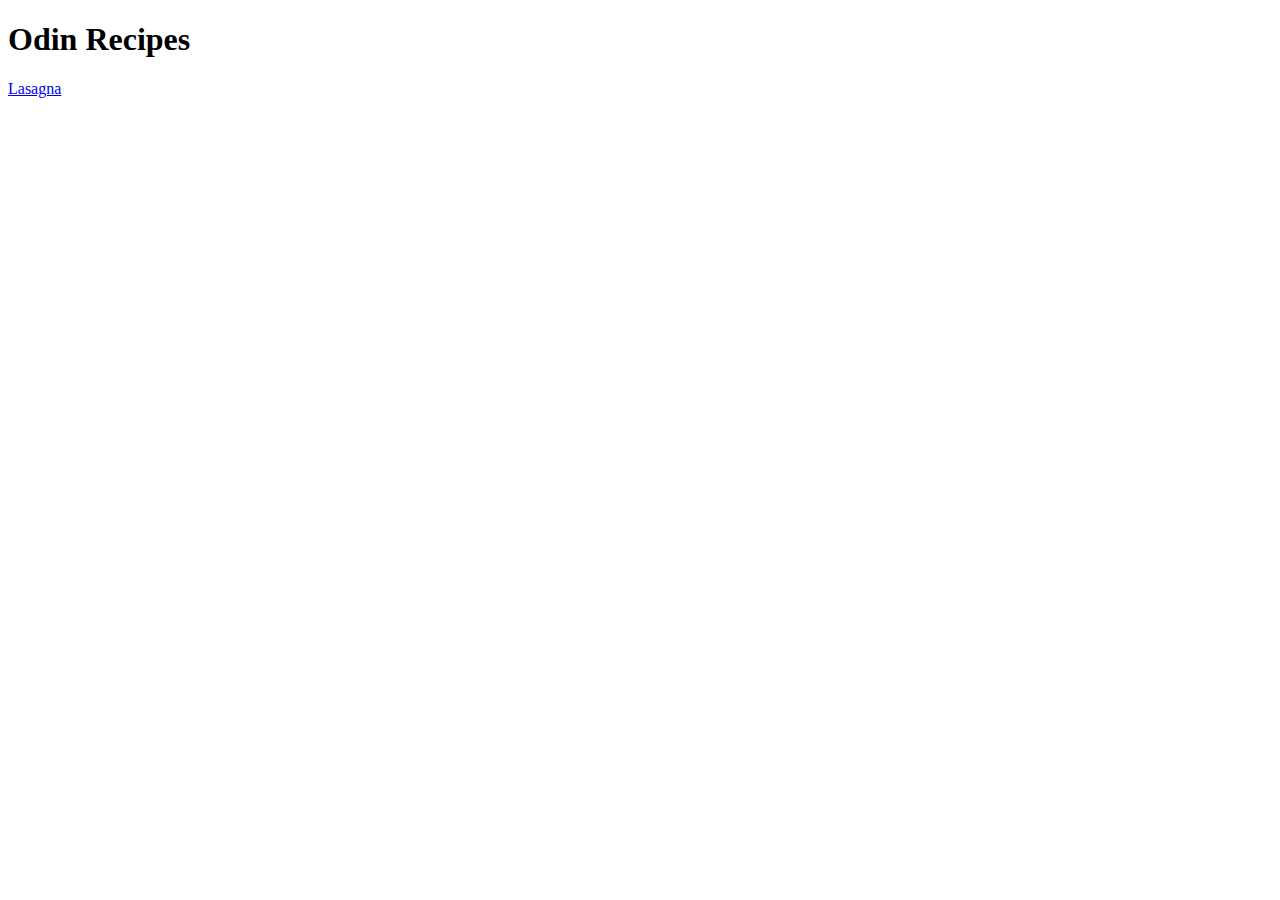
<file: index.html>
<!DOCTYPE html>
<html lang="en">
<head>
    <meta charset="UTF-8">
    <meta name="viewport" content="width=device-width, initial-scale=1.0">
    <title>Odin Recipes</title>
</head>
<body>
    <h1>Odin Recipes</h1>
    <a href="./recipes/lasagna.html">Lasagna</a>
    
</body>
</html>
</file>
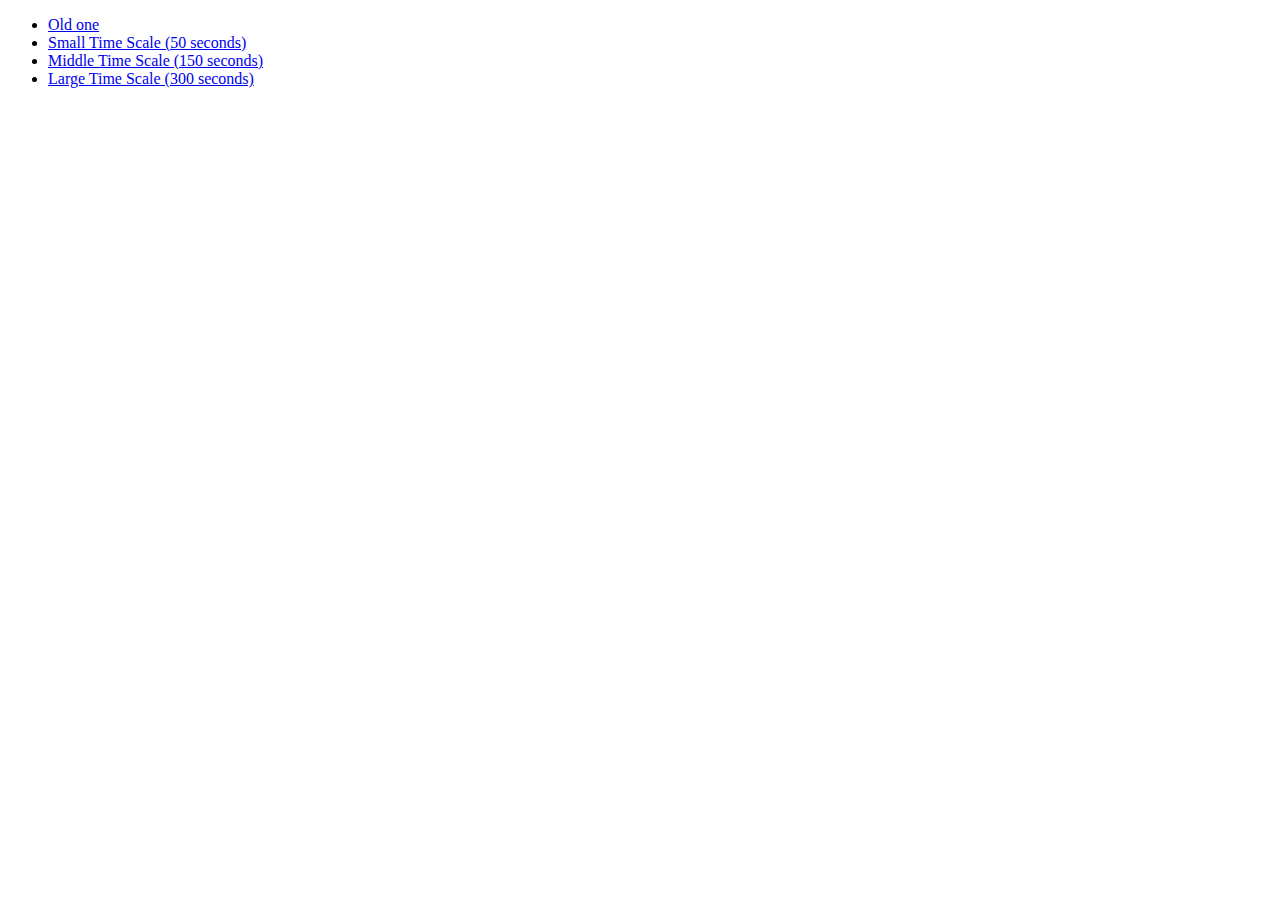
<file: chaos.html>
<!DOCTYPE html>
<html lang="en">
<head>
    <meta charset="UTF-8">
    <meta name="viewport" content="width=device-width, initial-scale=1.0">
    <title>PI Gamma surfaces</title>
</head>
<body>
    <ul>
        <li><a href="./surfaces/old.html">Old one</a></li>
        <li><a href="./surfaces/small-time.html">Small Time Scale (50 seconds)</a></li>
        <li><a href="./surfaces/middle-time.html">Middle Time Scale (150 seconds)</a></li>
        <li><a href="./surfaces/large-time.html">Large Time Scale (300 seconds)</a></li>
    </ul>
</body>
</html>
</file>
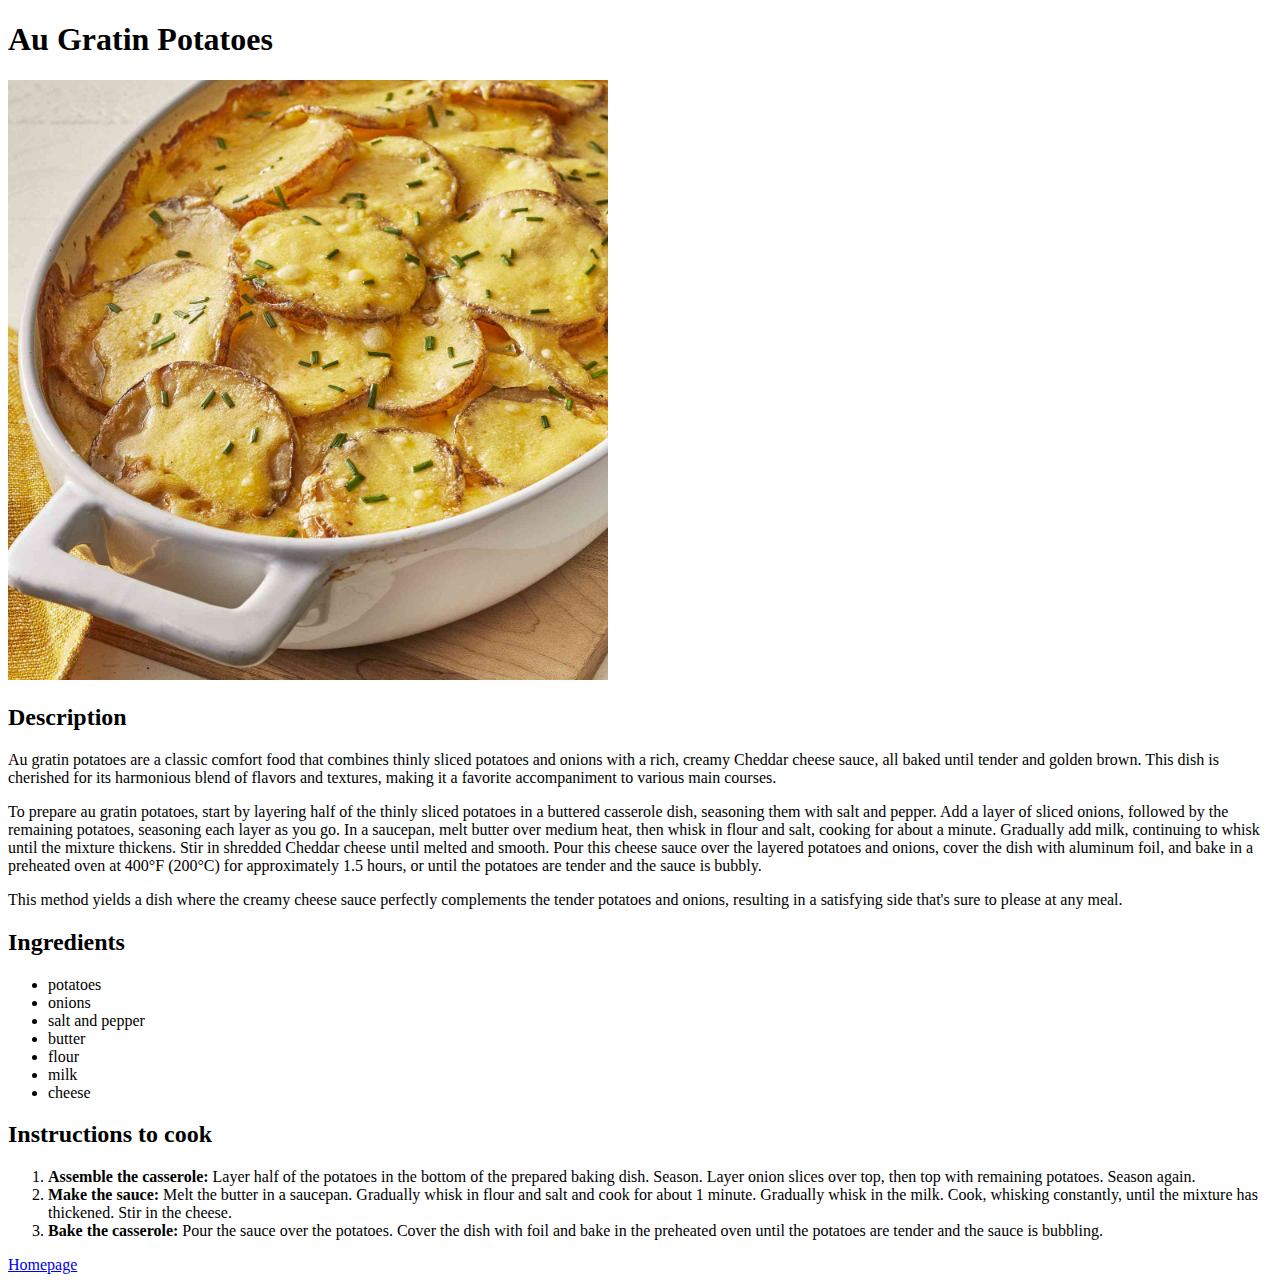
<file: recipes/au-gratin-potatoes.html>
<!DOCTYPE html>
<html lang="en">
<head>
    <meta charset="UTF-8">
    <meta name="viewport" content="width=device-width, initial-scale=1.0">
    <title>Odin Recipes | Au Gratin Potatoes</title>
</head>
<body>
    <h1>Au Gratin Potatoes</h1>

    <p></p> 

    <img src="../images/au-gratin.potatoes.jpg" alt="picture of au gratin potatoes" height="600" width="600">

    <h2>Description</h2>

    <p>Au gratin potatoes are a classic comfort food that combines thinly sliced potatoes and onions with a rich, creamy Cheddar cheese sauce, all baked until tender and golden brown. This dish is cherished for its harmonious blend of flavors and textures, making it a favorite accompaniment to various main courses.</p>

    <p>To prepare au gratin potatoes, start by layering half of the thinly sliced potatoes in a buttered casserole dish, seasoning them with salt and pepper. Add a layer of sliced onions, followed by the remaining potatoes, seasoning each layer as you go. In a saucepan, melt butter over medium heat, then whisk in flour and salt, cooking for about a minute. Gradually add milk, continuing to whisk until the mixture thickens. Stir in shredded Cheddar cheese until melted and smooth. Pour this cheese sauce over the layered potatoes and onions, cover the dish with aluminum foil, and bake in a preheated oven at 400°F (200°C) for approximately 1.5 hours, or until the potatoes are tender and the sauce is bubbly.</p>
    
    <p>This method yields a dish where the creamy cheese sauce perfectly complements the tender potatoes and onions, resulting in a satisfying side that's sure to please at any meal.</p>
    
    <h2>Ingredients</h2>

    <ul>
        <li>potatoes</li>
        <li>onions</li>
        <li>salt and pepper</li>
        <li>butter</li>
        <li>flour</li>
        <li>milk</li>
        <li>cheese</li>
    </ul>
    
    <h2>Instructions to cook</h2>

    <ol>
        <li><strong>Assemble the casserole: </strong>Layer half of the potatoes in the bottom of the prepared baking dish. Season. Layer onion slices over top, then top with remaining potatoes. Season again.</li>
        <li><strong>Make the sauce: </strong>Melt the butter in a saucepan. Gradually whisk in flour and salt and cook for about 1 minute. Gradually whisk in the milk. Cook, whisking constantly, until the mixture has thickened. Stir in the cheese.</li>
        <li><strong>Bake the casserole: </strong>Pour the sauce over the potatoes. Cover the dish with foil and bake in the preheated oven until the potatoes are tender and the sauce is bubbling.</li>
    </ol>
    
    <a href="../index.html">Homepage</a>
</body>
</html>
</file>
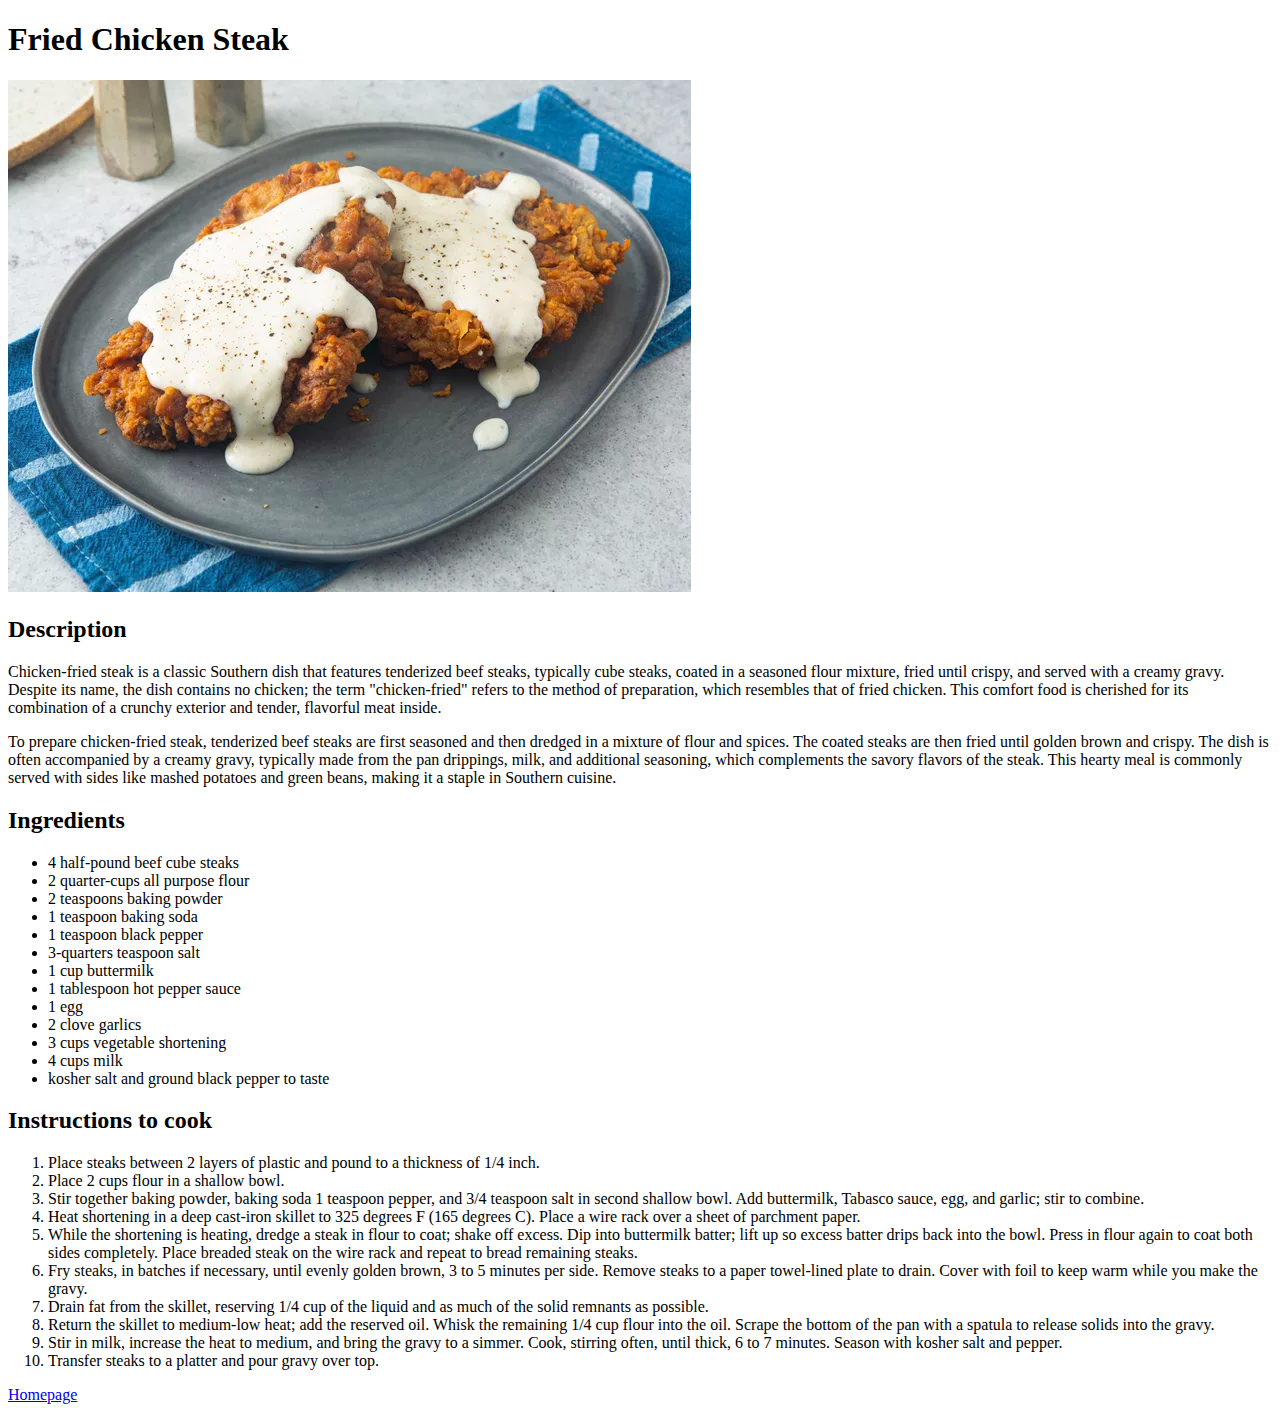
<file: recipes/fried-chicken-steak.html>
<!DOCTYPE html>
<html lang="en">
<head>
    <meta charset="UTF-8">
    <meta name="viewport" content="width=device-width, initial-scale=1.0">
    <title>Odin Recipes | Fried Chicken Steak</title>
</head>
<body>
    <h1>Fried Chicken Steak</h1>

    <p></p> 

    <img src="../images/fried-chicken-steak.jpg" alt="picture of fried chicken steak">

    <h2>Description</h2>

    <p>Chicken-fried steak is a classic Southern dish that features tenderized beef steaks, typically cube steaks, coated in a seasoned flour mixture, fried until crispy, and served with a creamy gravy. Despite its name, the dish contains no chicken; the term "chicken-fried" refers to the method of preparation, which resembles that of fried chicken. This comfort food is cherished for its combination of a crunchy exterior and tender, flavorful meat inside.</p>

    <p>To prepare chicken-fried steak, tenderized beef steaks are first seasoned and then dredged in a mixture of flour and spices. The coated steaks are then fried until golden brown and crispy. The dish is often accompanied by a creamy gravy, typically made from the pan drippings, milk, and additional seasoning, which complements the savory flavors of the steak. This hearty meal is commonly served with sides like mashed potatoes and green beans, making it a staple in Southern cuisine.</p>
    
    <h2>Ingredients</h2>

    <ul>
        <li>4 half-pound beef cube steaks</li>
        <li>2 quarter-cups all purpose flour</li>
        <li>2 teaspoons baking powder</li>
        <li>1 teaspoon baking soda</li>
        <li>1 teaspoon black pepper</li>
        <li>3-quarters teaspoon salt</li>
        <li>1 cup buttermilk</li>
        <li>1 tablespoon hot pepper sauce</li>
        <li>1 egg</li>
        <li>2 clove garlics</li>
        <li>3 cups vegetable shortening</li>
        <li>4 cups milk</li>
        <li>kosher salt and ground black pepper to taste</li>
    </ul>
    
    <h2>Instructions to cook</h2>

    <ol>
        <li>Place steaks between 2 layers of plastic and pound to a thickness of 1/4 inch. </li>
        <li>Place 2 cups flour in a shallow bowl. </li>
        <li>Stir together baking powder, baking soda 1 teaspoon pepper, and 3/4 teaspoon salt in second shallow bowl. Add buttermilk, Tabasco sauce, egg, and garlic; stir to combine. </li>
        <li>Heat shortening in a deep cast-iron skillet to 325 degrees F (165 degrees C). Place a wire rack over a sheet of parchment paper. </li>
        <li>While the shortening is heating, dredge a steak in flour to coat; shake off excess. Dip into buttermilk batter; lift up so excess batter drips back into the bowl. Press in flour again to coat both sides completely. Place breaded steak on the wire rack and repeat to bread remaining steaks. </li>
        <li>Fry steaks, in batches if necessary, until evenly golden brown, 3 to 5 minutes per side. Remove steaks to a paper towel-lined plate to drain. Cover with foil to keep warm while you make the gravy. </li>
        <li>Drain fat from the skillet, reserving 1/4 cup of the liquid and as much of the solid remnants as possible. </li>
        <li>Return the skillet to medium-low heat; add the reserved oil. Whisk the remaining 1/4 cup flour into the oil. Scrape the bottom of the pan with a spatula to release solids into the gravy. </li>
        <li>Stir in milk, increase the heat to medium, and bring the gravy to a simmer. Cook, stirring often, until thick, 6 to 7 minutes. Season with kosher salt and pepper. </li>
        <li>Transfer steaks to a platter and pour gravy over top. </li>
    </ol>
    
    <a href="../index.html">Homepage</a>
</body>
</html>
</file>
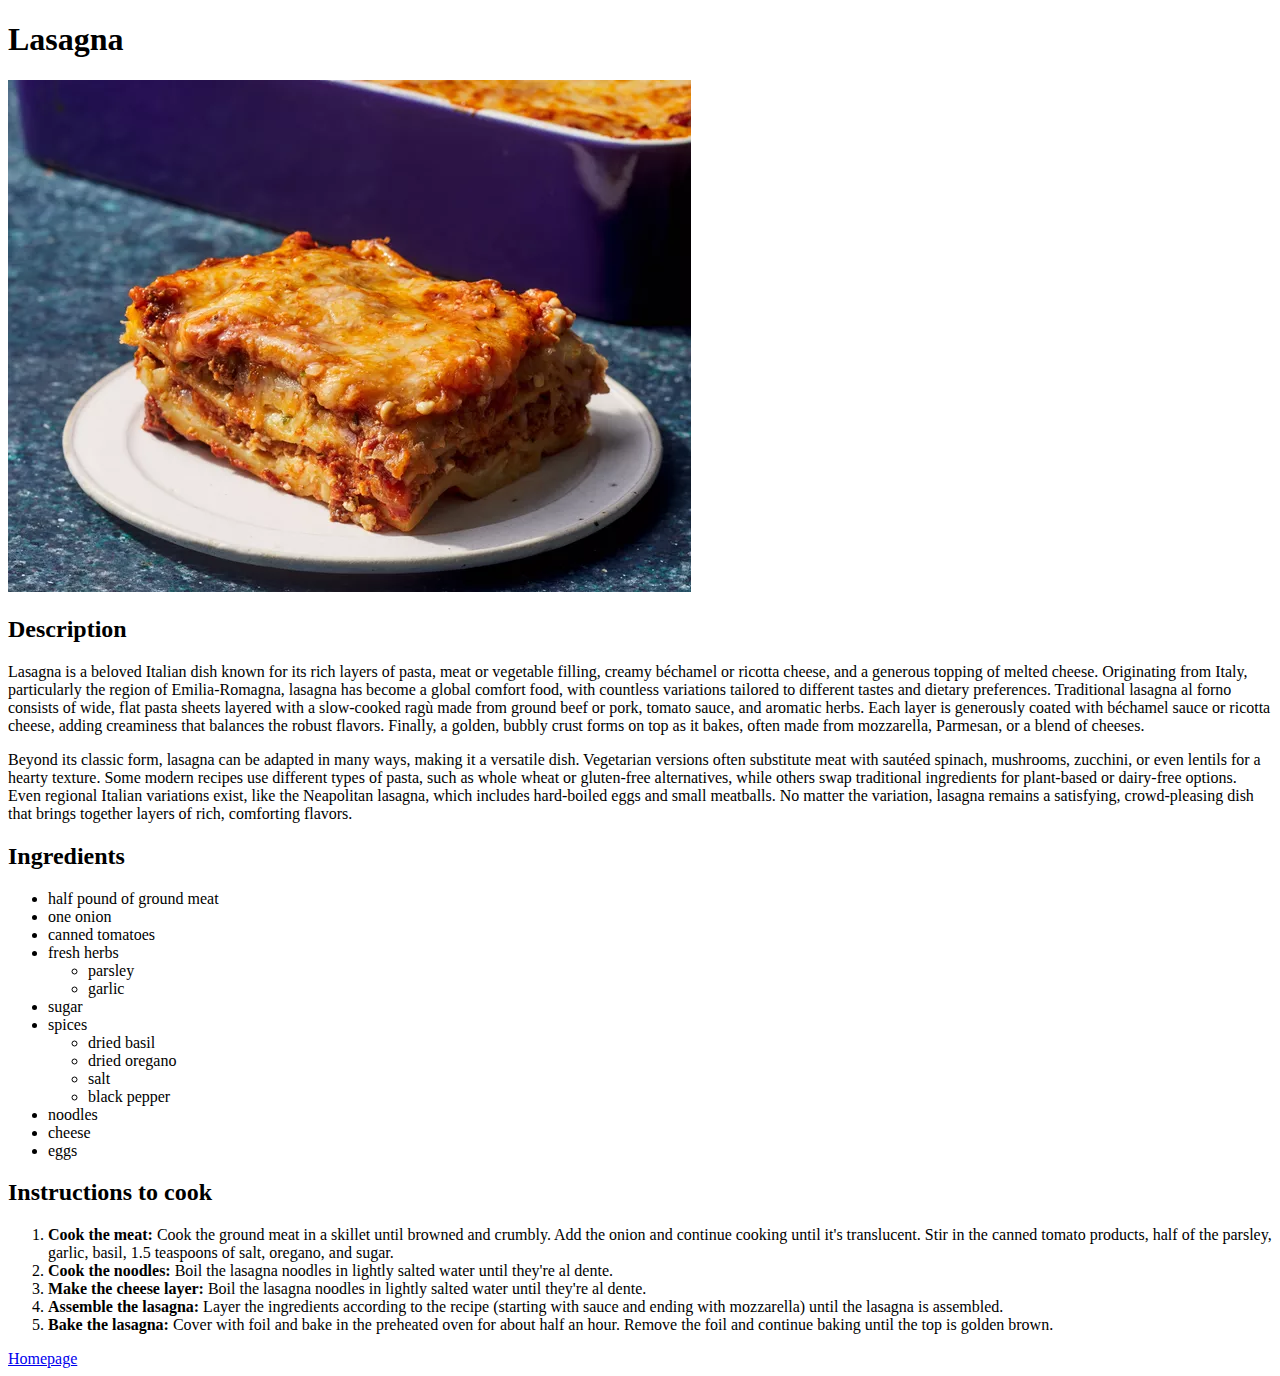
<file: recipes/lasagna.html>
<!DOCTYPE html>
<html lang="en">
<head>
    <meta charset="UTF-8">
    <meta name="viewport" content="width=device-width, initial-scale=1.0">
    <title>Odin Recipes | Lasagna</title>
</head>
<body>
    <h1>Lasagna</h1>

    <p></p> 

    <img src="../images/lasagna.jpg" alt="picture of lasagna">

    <h2>Description</h2>

    <p>Lasagna is a beloved Italian dish known for its rich layers of pasta, meat or vegetable filling, creamy béchamel or ricotta cheese, and a generous topping of melted cheese. Originating from Italy, particularly the region of Emilia-Romagna, lasagna has become a global comfort food, with countless variations tailored to different tastes and dietary preferences. Traditional lasagna al forno consists of wide, flat pasta sheets layered with a slow-cooked ragù made from ground beef or pork, tomato sauce, and aromatic herbs. Each layer is generously coated with béchamel sauce or ricotta cheese, adding creaminess that balances the robust flavors. Finally, a golden, bubbly crust forms on top as it bakes, often made from mozzarella, Parmesan, or a blend of cheeses.</p>

    <p>Beyond its classic form, lasagna can be adapted in many ways, making it a versatile dish. Vegetarian versions often substitute meat with sautéed spinach, mushrooms, zucchini, or even lentils for a hearty texture. Some modern recipes use different types of pasta, such as whole wheat or gluten-free alternatives, while others swap traditional ingredients for plant-based or dairy-free options. Even regional Italian variations exist, like the Neapolitan lasagna, which includes hard-boiled eggs and small meatballs. No matter the variation, lasagna remains a satisfying, crowd-pleasing dish that brings together layers of rich, comforting flavors. </p>

    <h2>Ingredients</h2>

    <ul>
        <li>half pound of ground meat</li>
        <li>one onion</li>
        <li>canned tomatoes</li>
        <li>fresh herbs
            <ul>
                <li>parsley</li>
                <li>garlic</li>
            </ul>
        </li>
        <li>sugar</li>
        <li> spices
            <ul>
                <li>dried basil</li>
                <li>dried oregano</li>
                <li>salt</li>
                <li>black pepper</li>
            </ul>
        </li>
        <li>noodles</li>
        <li>cheese</li>
        <li>eggs</li>
    </ul>
    
    <h2>Instructions to cook</h2>

    <ol>
        <li><strong>Cook the meat: </strong>Cook the ground meat in a skillet until browned and crumbly. Add the onion and continue cooking until it's translucent. Stir in the canned tomato products, half of the parsley, garlic, basil, 1.5 teaspoons of salt, oregano, and sugar.</li>
        <li><strong>Cook the noodles: </strong>Boil the lasagna noodles in lightly salted water until they're al dente.</li>
        <li><strong>Make the cheese layer: </strong>Boil the lasagna noodles in lightly salted water until they're al dente.</li>
        <li><strong>Assemble the lasagna: </strong>Layer the ingredients according to the recipe (starting with sauce and ending with mozzarella) until the lasagna is assembled.</li>
        <li><strong>Bake the lasagna: </strong>Cover with foil and bake in the preheated oven for about half an hour. Remove the foil and continue baking until the top is golden brown.</li>
    </ol>
    
    <a href="../index.html">Homepage</a>
</body>
</html>
</file>
